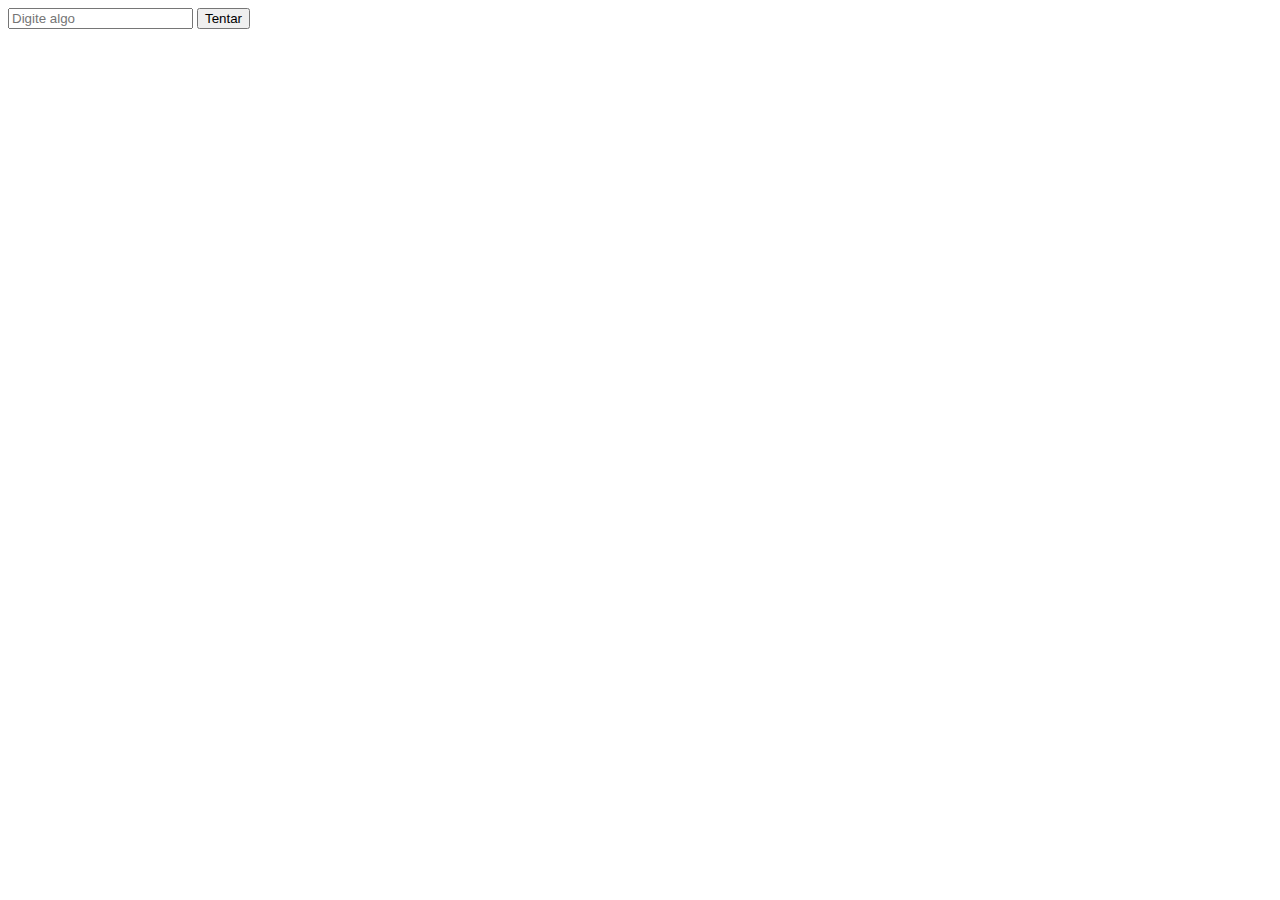
<file: index.html>
<!DOCTYPE html>
<html lang="en">
<head>
    <meta charset="UTF-8">
    <meta http-equiv="X-UA-Compatible" content="IE=edge">
    <meta name="viewport" content="width=device-width, initial-scale=1.0">
    <title>Enigma</title>
</head>
<body>
    <script>
        function tentar() {
            let url = document.getElementById('tentativa').value + '.html';
            window.location.href = url;
        }
    </script>
    <input id="tentativa" name="tentativa" type="text" placeholder="Digite algo">
    <button onclick="tentar()">Tentar</button>
</body>
</html>
</file>
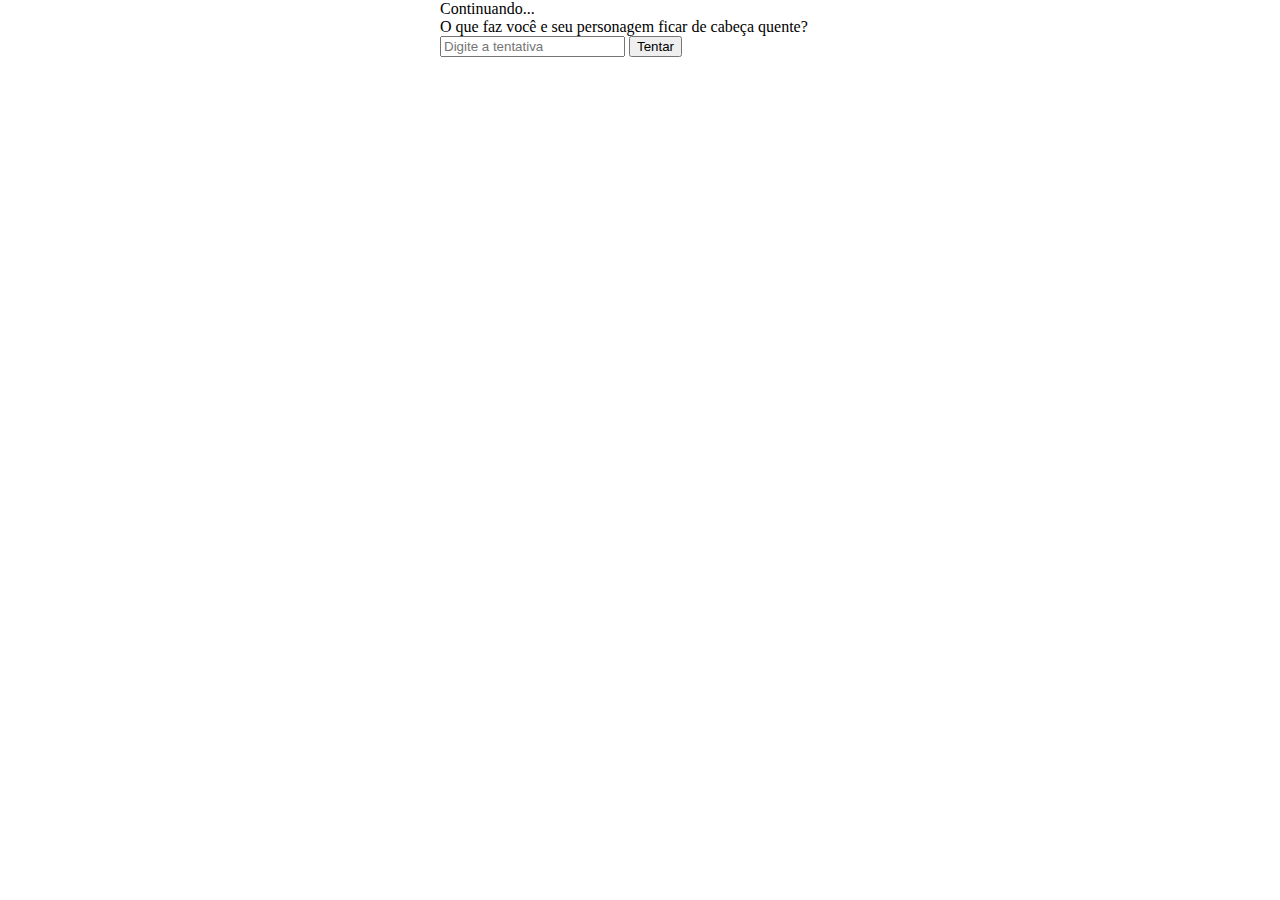
<file: desenho.html>
<!DOCTYPE html>
<html lang="en">
<head>
    <meta charset="UTF-8">
    <meta http-equiv="X-UA-Compatible" content="IE=edge">
    <meta name="viewport" content="width=device-width, initial-scale=1.0">
    <link rel="stylesheet" href="https://cdn.jsdelivr.net/npm/bootstrap@4.6.2/dist/css/bootstrap.min.css" integrity="sha384-xOolHFLEh07PJGoPkLv1IbcEPTNtaed2xpHsD9ESMhqIYd0nLMwNLD69Npy4HI+N" crossorigin="anonymous">
    <link rel="stylesheet" href="css/style.css">
    <title>Desenho</title>
</head>
<body>
    <script>
        function tentar() {
            let url = document.getElementById('tentativa').value.toLowerCase() + '.html';
            window.location.href = url;
        }
    </script>
    <div class="container">
        <div class="center">
            <div class="box">
                Continuando... <br>
                O que faz você e seu personagem ficar de cabeça quente? <br>
                <div class="form-inline">
                    <div class="form-group">
                        <input id="tentativa" name="tentativa" class="form-control" type="text" placeholder="Digite a tentativa">
                        <button onclick="tentar()" class="btn btn-primary">Tentar</button>
                    </div>
                </div>
            </div>
        </div>
    </div>  
</body>
</html>
</file>
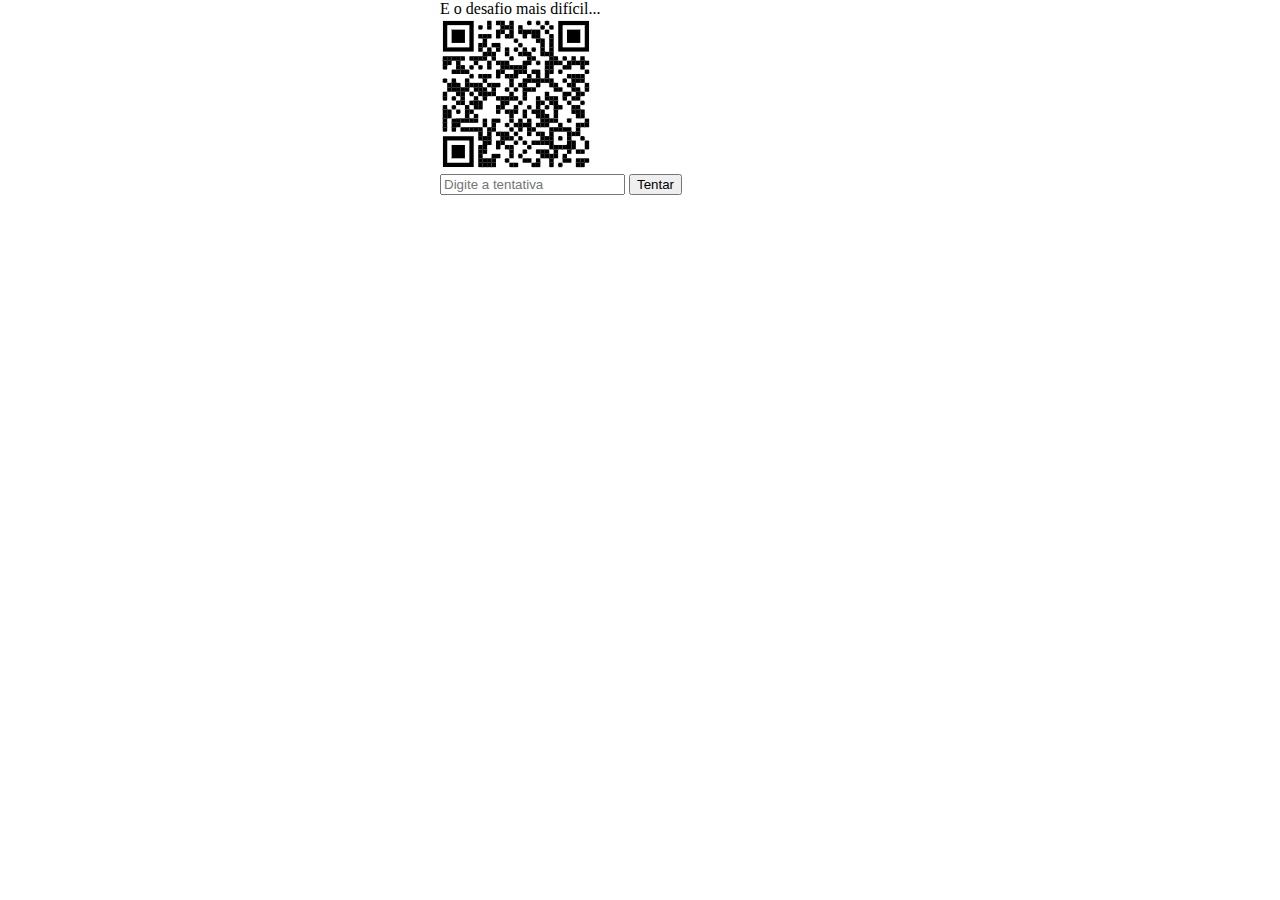
<file: pamonha.html>
<!DOCTYPE html>
<html lang="en">
<head>
    <meta charset="UTF-8">
    <meta http-equiv="X-UA-Compatible" content="IE=edge">
    <meta name="viewport" content="width=device-width, initial-scale=1.0">
    <link rel="stylesheet" href="https://cdn.jsdelivr.net/npm/bootstrap@4.6.2/dist/css/bootstrap.min.css" integrity="sha384-xOolHFLEh07PJGoPkLv1IbcEPTNtaed2xpHsD9ESMhqIYd0nLMwNLD69Npy4HI+N" crossorigin="anonymous">
    <link rel="stylesheet" href="css/style.css">
    <title>Pamonha</title>
</head>
<body>
    <script>
        function tentar() {
            let url = document.getElementById('tentativa').value.toLowerCase() + '.html';
            window.location.href = url;
        }
    </script>
    <div class="container">
        <div class="center">
            <div class="box">
                E o desafio mais difícil... <br>
                <img src="images/qrcode.png" alt="QR Code do desafio">
                <div class="form-inline">
                    <div class="form-group">
                        <input id="tentativa" name="tentativa" class="form-control" type="text" placeholder="Digite a tentativa">
                        <button onclick="tentar()" class="btn btn-primary">Tentar</button>
                    </div>
                </div>
            </div>
        </div>
    </div>  
</body>
</html>
</file>
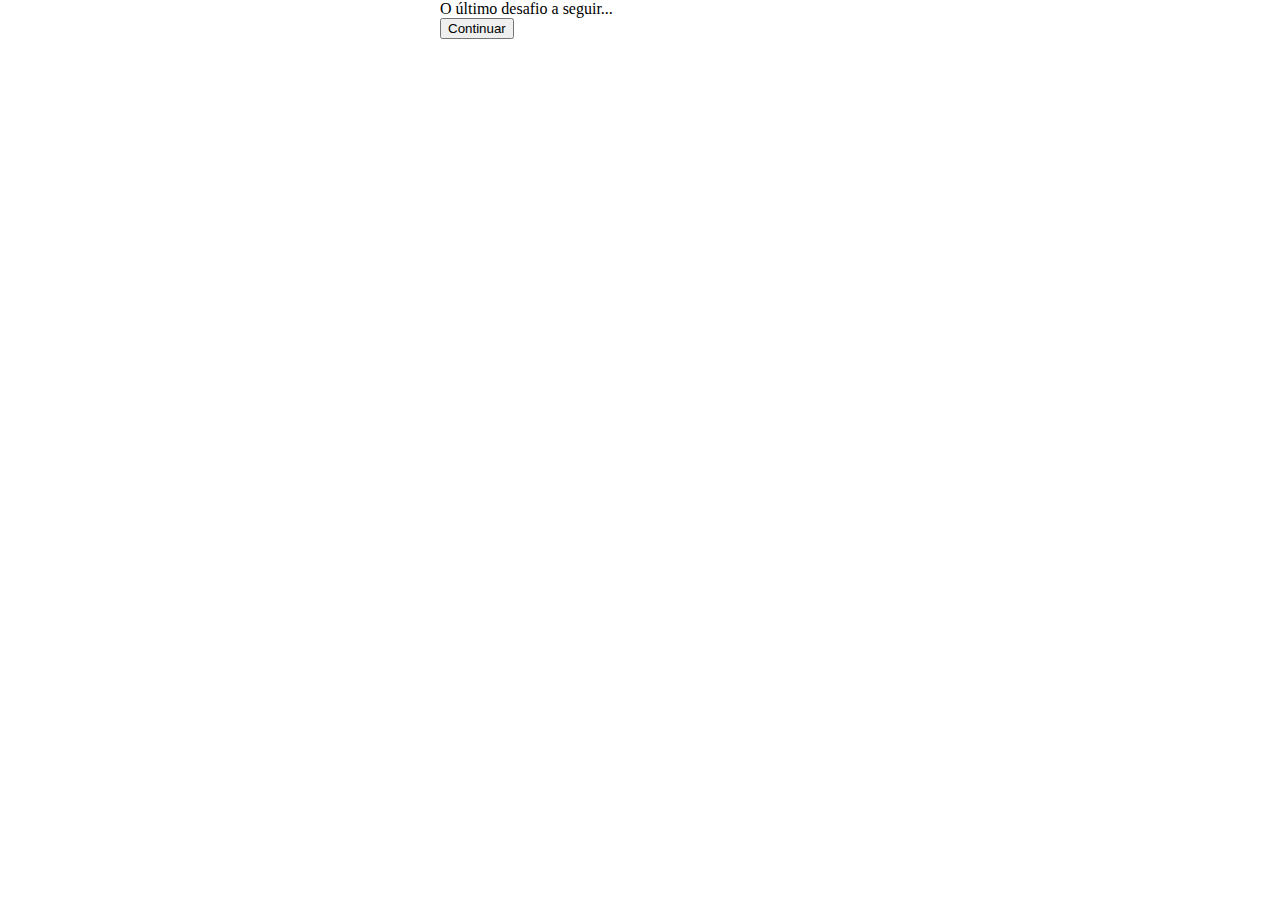
<file: pedagogia.html>
<!DOCTYPE html>
<html lang="en">
<head>
    <meta charset="UTF-8">
    <meta http-equiv="X-UA-Compatible" content="IE=edge">
    <meta name="viewport" content="width=device-width, initial-scale=1.0">
    <link rel="stylesheet" href="https://cdn.jsdelivr.net/npm/bootstrap@4.6.2/dist/css/bootstrap.min.css" integrity="sha384-xOolHFLEh07PJGoPkLv1IbcEPTNtaed2xpHsD9ESMhqIYd0nLMwNLD69Npy4HI+N" crossorigin="anonymous">
    <link rel="stylesheet" href="css/style.css">
    <title>Pedagogia</title>
</head>
<body>
    <script>
        function prbns() {
            window.location.href = 'aeee.html';
        }
    </script>
    <div class="container">
        <div class="center">
            <div class="box">
                O último desafio a seguir...
                <div class="form-inline">
                    <div class="form-group">
                        <button onclick="prbns()" class="btn btn-primary">Continuar</button>
                    </div>
                </div>
            </div>
        </div>
    </div>  
</body>
</html>
</file>
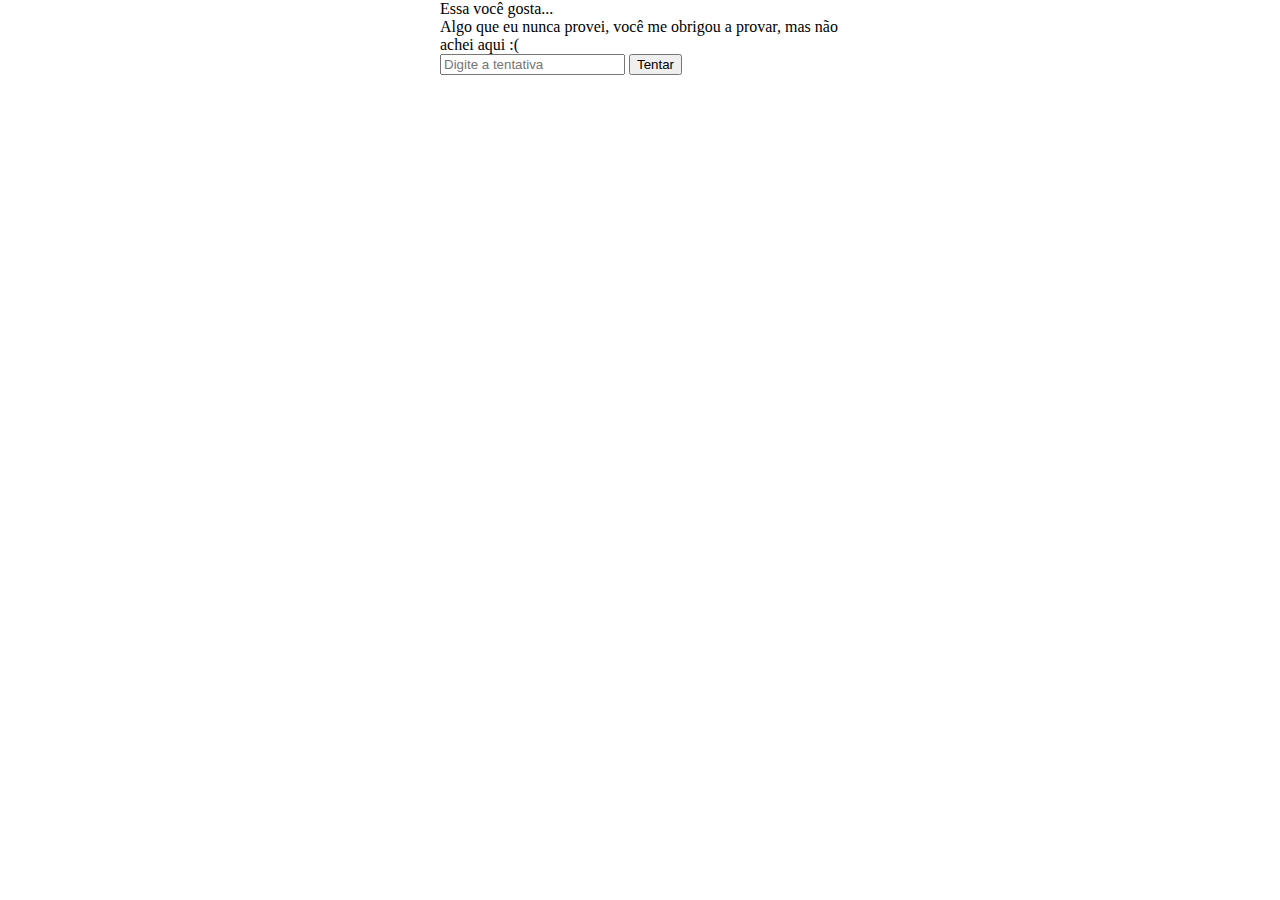
<file: tesourinhas.html>
<!DOCTYPE html>
<html lang="en">
<head>
    <meta charset="UTF-8">
    <meta http-equiv="X-UA-Compatible" content="IE=edge">
    <meta name="viewport" content="width=device-width, initial-scale=1.0">
    <link rel="stylesheet" href="https://cdn.jsdelivr.net/npm/bootstrap@4.6.2/dist/css/bootstrap.min.css" integrity="sha384-xOolHFLEh07PJGoPkLv1IbcEPTNtaed2xpHsD9ESMhqIYd0nLMwNLD69Npy4HI+N" crossorigin="anonymous">
    <link rel="stylesheet" href="css/style.css">
    <title>Tesourinhas</title>
</head>
<body>
    <script>
        function tentar() {
            let url = document.getElementById('tentativa').value.toLowerCase() + '.html';
            window.location.href = url;
        }
    </script>
    <div class="container">
        <div class="center">
            <div class="box">
                Essa você gosta...<br>
                Algo que eu nunca provei, você me obrigou a provar, mas não achei aqui :( <br>
                <div class="form-inline">
                    <div class="form-group">
                        <input id="tentativa" name="tentativa" class="form-control" type="text" placeholder="Digite a tentativa">
                        <button onclick="tentar()" class="btn btn-primary">Tentar</button>
                    </div>
                </div>
            </div>
        </div>
    </div>  
</body>
</html>
</file>
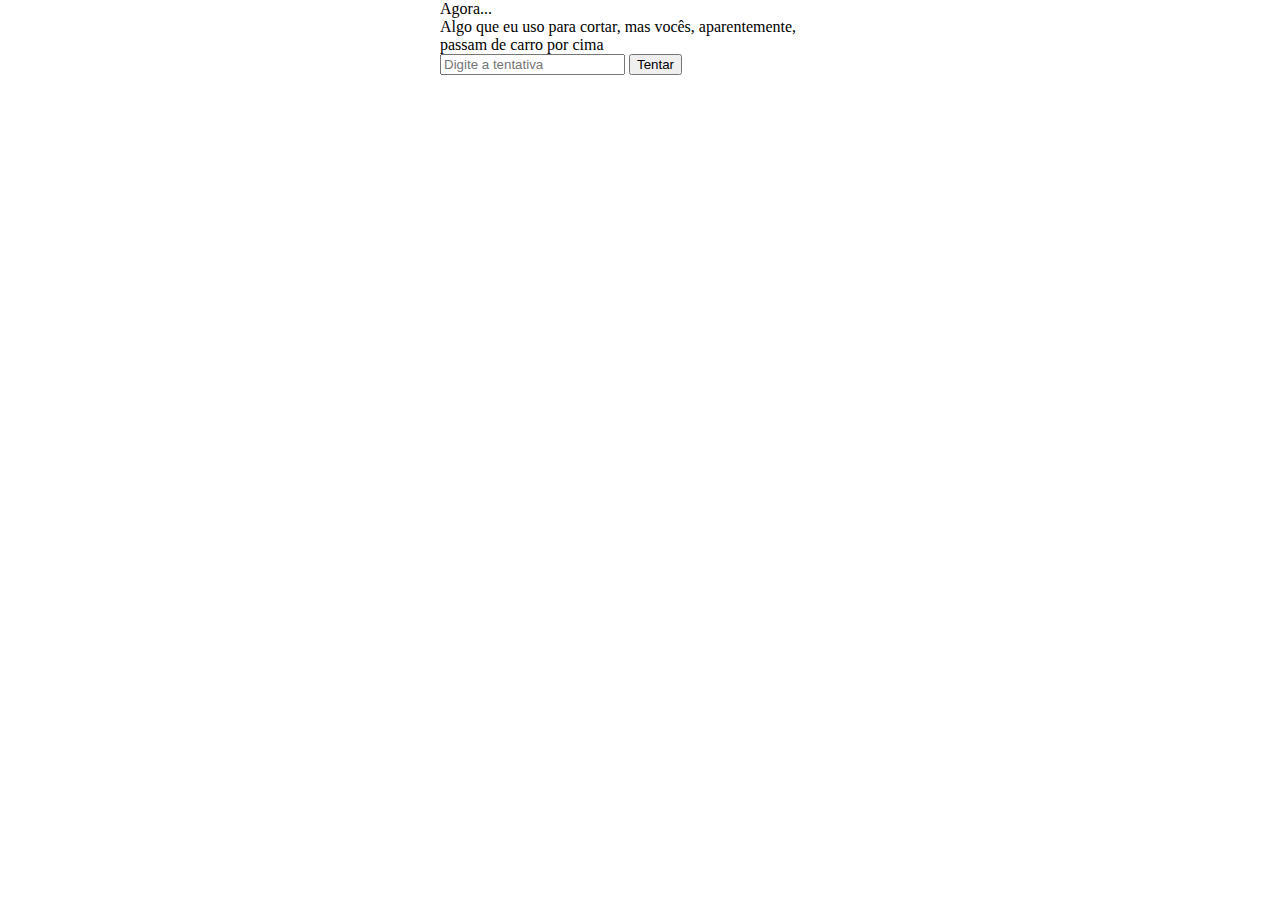
<file: touca.html>
<!DOCTYPE html>
<html lang="en">
<head>
    <meta charset="UTF-8">
    <meta http-equiv="X-UA-Compatible" content="IE=edge">
    <meta name="viewport" content="width=device-width, initial-scale=1.0">
    <link rel="stylesheet" href="https://cdn.jsdelivr.net/npm/bootstrap@4.6.2/dist/css/bootstrap.min.css" integrity="sha384-xOolHFLEh07PJGoPkLv1IbcEPTNtaed2xpHsD9ESMhqIYd0nLMwNLD69Npy4HI+N" crossorigin="anonymous">
    <link rel="stylesheet" href="css/style.css">
    <title>Touca</title>
</head>
<body>
    <script>
        function tentar() {
            let url = document.getElementById('tentativa').value.toLowerCase() + '.html';
            window.location.href = url;
        }
    </script>
    <div class="container">
        <div class="center">
            <div class="box">
                Agora...<br>
                Algo que eu uso para cortar, mas vocês, aparentemente, passam de carro por cima <br>
                <div class="form-inline">
                    <div class="form-group">
                        <input id="tentativa" name="tentativa" class="form-control" type="text" placeholder="Digite a tentativa">
                        <button onclick="tentar()" class="btn btn-primary">Tentar</button>
                    </div>
                </div>
            </div>
        </div>
    </div>  
</body>
</html>
</file>
<file: css/style.css>
.center {
    display: flex;
    flex-direction: row;
    justify-content: center;
    align-items: center;
}

.center .box {
    width: 400px;
    height: 300px;
}          
body {
    margin: 0px;
}
</file>
